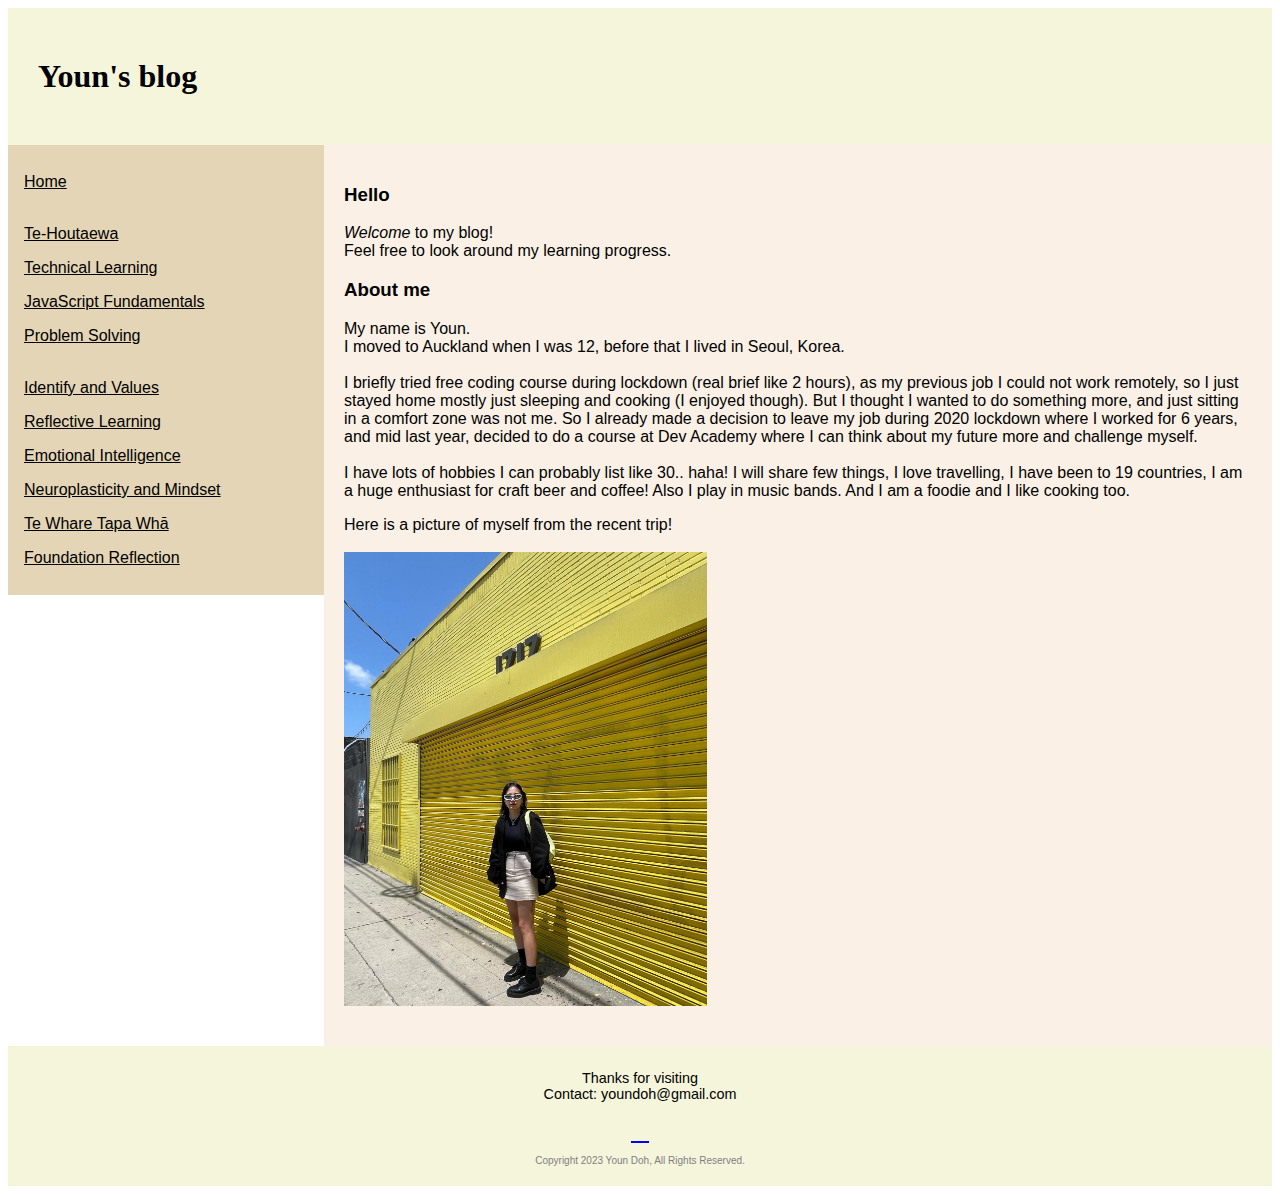
<file: index.html>
<!DOCTYPE html>
<html lang="en">
  <head>
    <meta charset="UTF-8" />
    <meta http-equiv="X-UA-Compatible" content="IE=edge" />
    <meta name="viewport" content="width=device-width, initial-scale=1.0" />
    <link rel="stylesheet" type="text/css" href="styles/main.css" href="https://cdnjs.cloudflare.com/ajax/libs/font-awesome/4.7.0/css/font-awesome.min.css"/>
    <title>Youn's blog</title>
  </head>

  <body>
    <h1>Youn's blog <i style='font-size:24px' class='fas'>&#xf5fc;</i></h1>

<section>
    <nav>
      <ul>
      <li><a href="#home">Home</a></li>
    </br>
    <li><a href="blog/te-houtaewa.html">Te-Houtaewa</a></li>
    <li><a href="blog/html-css.html">Technical Learning</a></li>
    <li><a href="blog/javascript-dom">JavaScript Fundamentals</a></li>
    <li><a href="blog/problem-solving.html">Problem Solving</a></li>
    
    </br>
    <li><a href="blog/identify-values.html">Identify and Values</a></li>
    <li><a href="blog/learning-plan.html">Reflective Learning</a></li>
    <li><a href="blog/emotional-intelligence.html">Emotional Intelligence</a></li>
    <li><a href="blog/neuroplasticity.html">Neuroplasticity and Mindset</a></li>
    <li><a href="blog/te-whare-tapa-wha.html">Te Whare Tapa Whā</a></li>  
    <li><a href="blog/foundations-reflection.html">Foundation Reflection</a></li>
  </ul>    
      </ul>  
    </nav>

  <article>
    <p>
      <h3>Hello</h3>
      <em>Welcome</em> to my blog!<br />
      Feel free to look around my learning progress.
    </p>
  
    <h3>About me</h3>

    <p>
      My name is Youn. <br />
      I moved to Auckland when I was 12, before that I lived in Seoul, Korea.
      <br />
      <br />
      I briefly tried free coding course during lockdown (real brief like 2
      hours), as my previous job I could not work remotely, so I just stayed
      home mostly just sleeping and cooking (I enjoyed though). But I thought I
      wanted to do something more, and just sitting in a comfort zone was not
      me. So I already made a decision to leave my job during 2020 lockdown
      where I worked for 6 years, and mid last year, decided to do a course at
      Dev Academy where I can think about my future more and challenge myself.
      <br />
      <br />
      I have lots of hobbies I can probably list like 30.. haha! I will share
      few things, I love travelling, I have been to 19 countries, I am a huge
      enthusiast for craft beer and coffee! Also I play in music bands. And I am
      a foodie and I like cooking too. <br></p>
      <p>Here is a picture of myself from the recent trip! <br>
      <br>
      <img src="353448571_10158910381626540_4237816101649488044_n.jpg"></p>
      </article>
    </section>

<footer>
  <p>Thanks for visiting<br>
    Contact: youndoh@gmail.com
  </p>
  <i style="font-size:24px" class="fa fa-github"><a href="https://github.com/Youn-Doh">&#xf09b;</a></i>
<p id="copyright">Copyright 2023 Youn Doh, All Rights Reserved.
</p>
 </footer>

  </body>

</html>
</file>
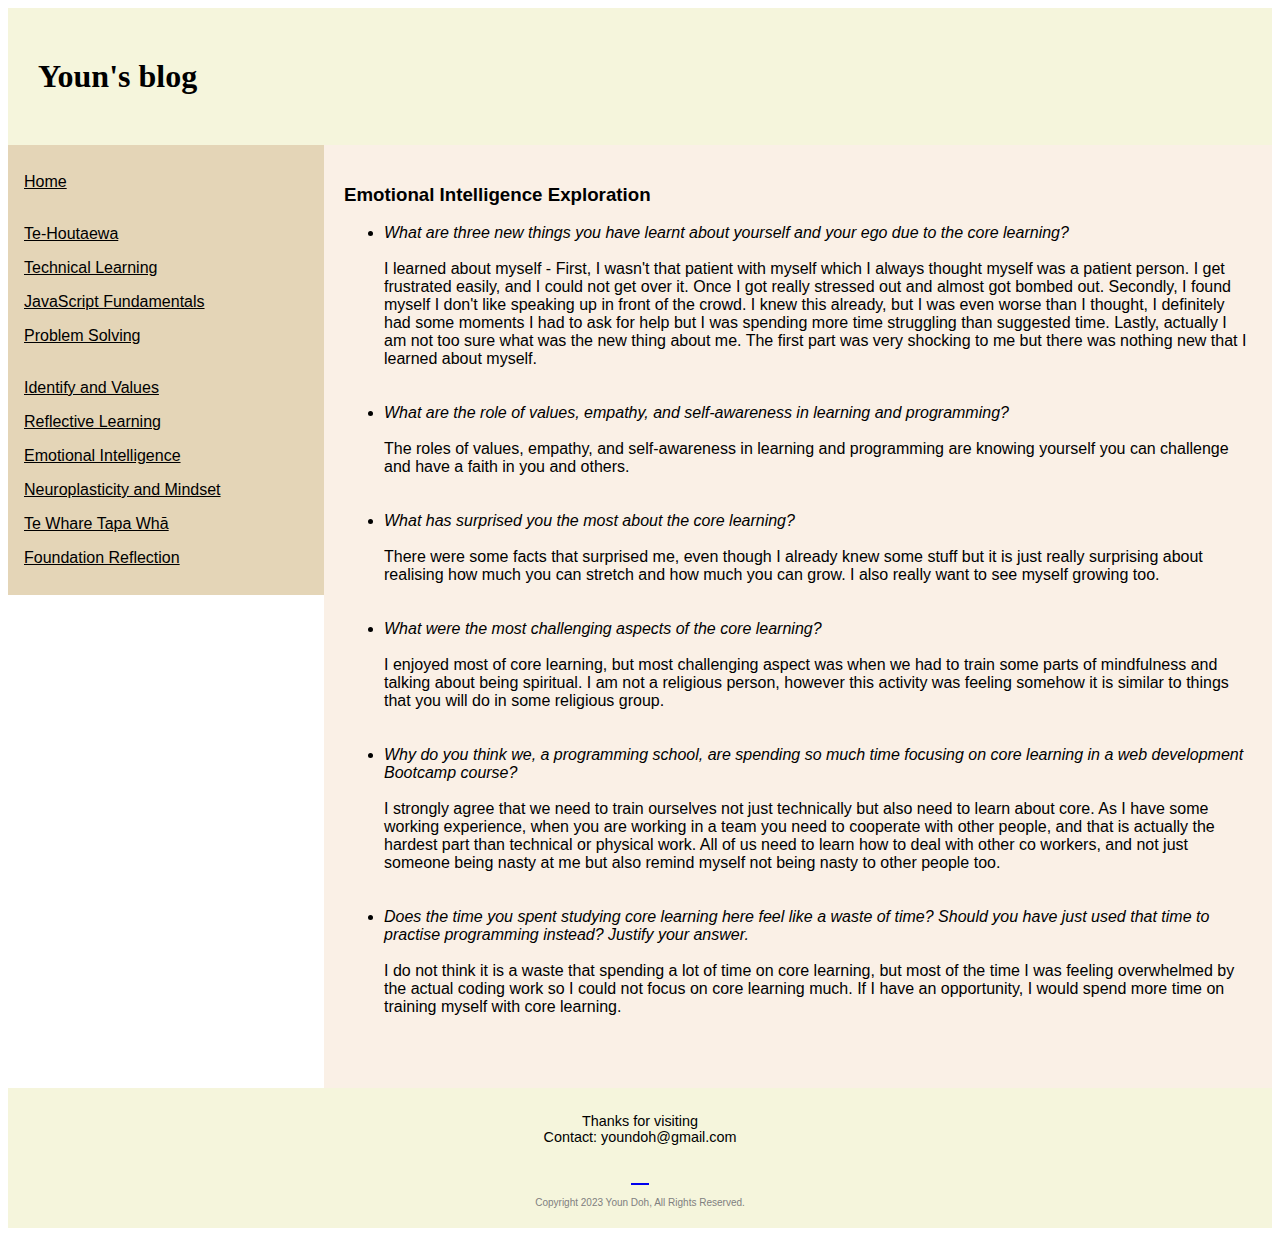
<file: blog/foundations-reflection.html>
<!DOCTYPE html>
<html lang="en">
  <head>
    <meta charset="UTF-8" />
    <meta http-equiv="X-UA-Compatible" content="IE=edge" />
    <meta name="viewport" content="width=device-width, initial-scale=1.0" />
    <link rel="stylesheet" type="text/css" href="../styles/main.css" />
    <title>Youn's blog</title>
  </head>

  <body>
    <h1>Youn's blog <i style='font-size:24px' class='fas'>&#xf5fc;</i></h1>

<section>
    <nav>
      <ul>
      <li><a href="../index.html">Home</a></li>
      </br>
      <li><a href="te-houtaewa.html">Te-Houtaewa</a></li>
      <li><a href="html-css.html">Technical Learning</a></li>
      <li><a href="javascript-dom.html">JavaScript Fundamentals</a></li>
      <li><a href="problem-solving.html">Problem Solving</a></li>
      </br>
      <li><a href="identify-values.html">Identify and Values</a></li>
      <li><a href="learning-plan.html">Reflective Learning</a></li>
      <li><a href="emotional-intelligence.html">Emotional Intelligence</a></li>
      <li><a href="neuroplasticity.html">Neuroplasticity and Mindset</a></li>
      <li><a href="te-whare-tapa-wha.html">Te Whare Tapa Whā</a></li>  
      <li><a href="foundations-reflection.html">Foundation Reflection</a></li>
    </ul>  
    </nav>

  <article>
    <h3>Emotional Intelligence Exploration</h3>
    
    <ul>
      <li><em>What are three new things you have learnt about yourself and your ego due to the core learning?</em><br>
      </br>
      I learned about myself - First, I wasn't that patient with myself which I always thought myself was a patient person. I get frustrated easily, and I could not get over it. Once I got really stressed out and almost got bombed out. 
      Secondly, I found myself I don't like speaking up in front of the crowd. I knew this already, but I was even worse than I thought, I definitely had some moments I had to ask for help but I was spending more time struggling than suggested time. 
      Lastly, actually I am not too sure what was the new thing about me. The first part was very shocking to me but there was nothing new that I learned about myself.
      </li>
    </br>
    </br>
      <li><em>What are the role of values, empathy, and self-awareness in learning and programming?</em><br>
      </br>
      The roles of values, empathy, and self-awareness in learning and programming are knowing yourself you can challenge and have a faith in you and others.
      </li>
    </br>
    </br>
    <li><em>What has surprised you the most about the core learning?</em><br>
    </br>
    There were some facts that surprised me, even though I already knew some stuff but it is just really surprising about realising how much you can stretch and how much you can grow. I also really want to see myself growing too.
    </li>
    </br>
    </br>
    <li><em>What were the most challenging aspects of the core learning?</em><br>
    </br>
    I enjoyed most of core learning, but most challenging aspect was when we had to train some parts of mindfulness and talking about being spiritual. I am not a religious person, however this activity was feeling somehow it is similar to things that you will do in some religious group.
    </li>
  </br>
  </br>
  <li><em>Why do you think we, a programming school, are spending so much time focusing on core learning in a web development Bootcamp course?</em><br>
  </br>
  I strongly agree that we need to train ourselves not just technically but also need to learn about core. As I have some working experience, when you are working in a team you need to cooperate with other people, and that is actually the hardest part than technical or physical work. All of us need to learn how to deal with other co workers, and not just someone being nasty at me but also remind myself not being nasty to other people too.
  </li>
</br>
</br>
<li><em>Does the time you spent studying core learning here feel like a waste of time? Should you have just used that time to practise programming instead? Justify your answer.</em><br>
</br>
I do not think it is a waste that spending a lot of time on core learning, but most of the time I was feeling overwhelmed by the actual coding work so I could not focus on core learning much. If I have an opportunity, I would spend more time on training myself with core learning. 
</li>
</br>
</br>
    </ul>
    </article>
    </section>

    <footer>
      <p>Thanks for visiting<br>
        Contact: youndoh@gmail.com
      </p>
      <i style="font-size:24px" class="fa fa-github"><a href="https://github.com/Youn-Doh">&#xf09b;</a></i>
    <p id="copyright">Copyright 2023 Youn Doh, All Rights Reserved.
    </p>
     </footer>

  </body>

</html>
</file>
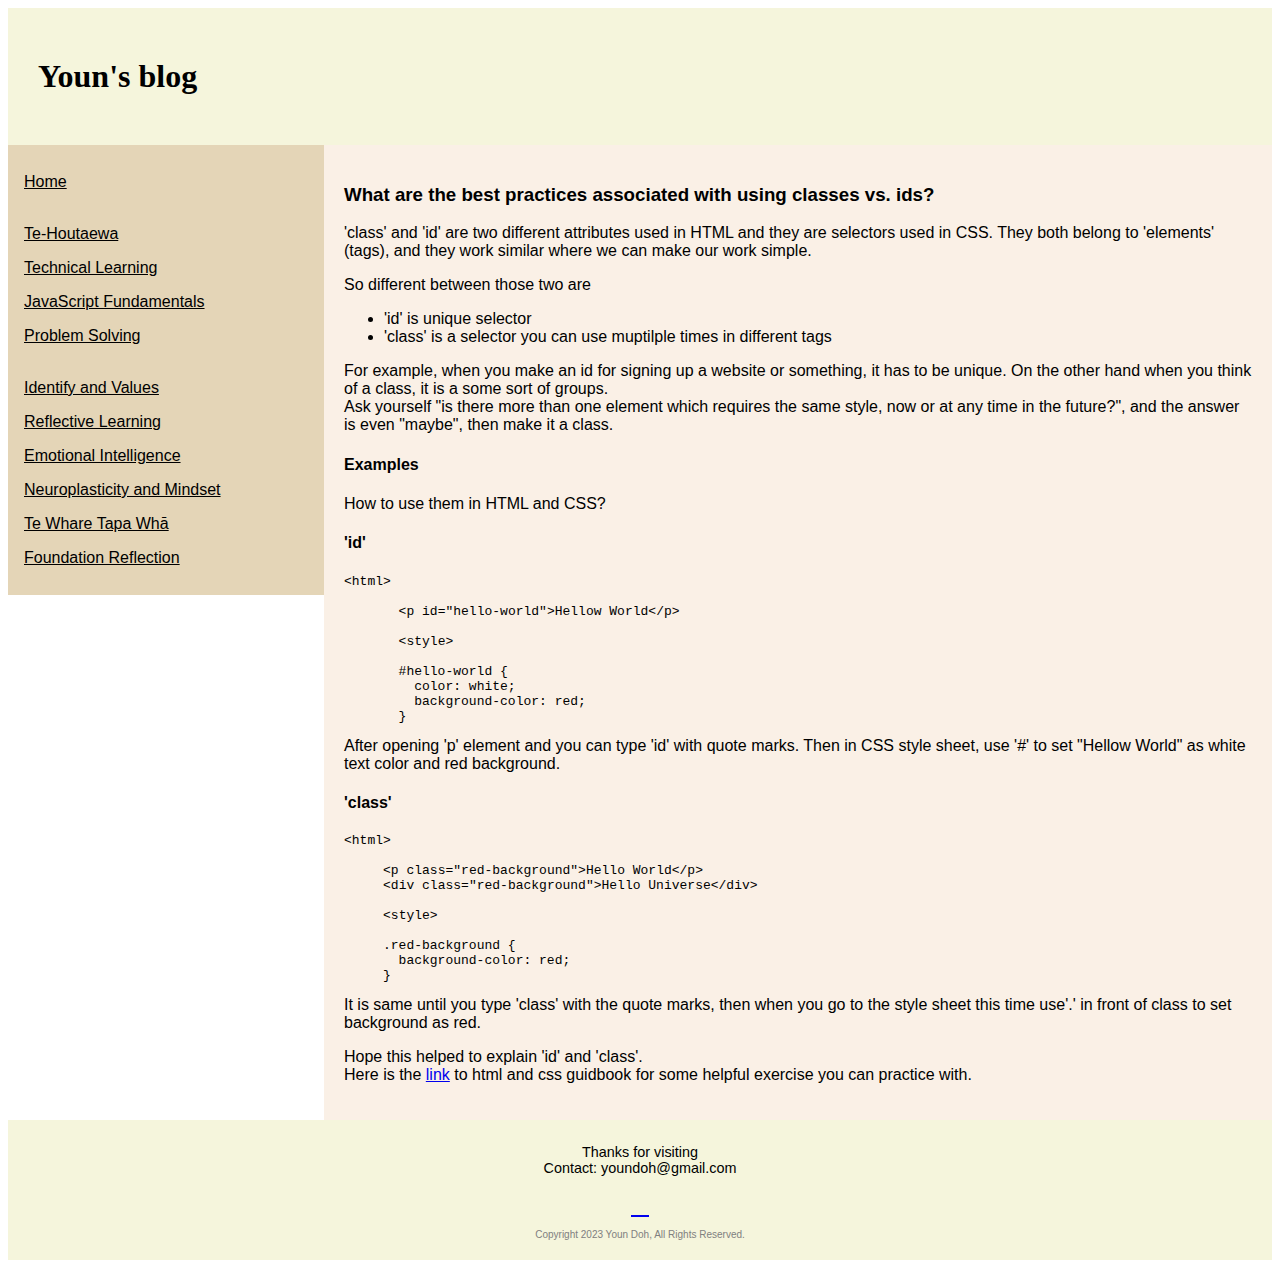
<file: blog/html-css.html>
<!DOCTYPE html>
<html lang="en">
  <head>
    <meta charset="UTF-8" />
    <meta http-equiv="X-UA-Compatible" content="IE=edge" />
    <meta name="viewport" content="width=device-width, initial-scale=1.0" />
    <link rel="stylesheet" type="text/css" href="../styles/main.css" />
    <title>Youn's blog</title>
  </head>

  <body>
    <h1>Youn's blog <i style='font-size:24px' class='fas'>&#xf5fc;</i></h1>

<section>
    <nav>
      <ul>
        <li><a href="../index.html">Home</a></li>
        </br>
        <li><a href="te-houtaewa.html">Te-Houtaewa</a></li>
      <li><a href="html-css.html">Technical Learning</a></li>
      <li><a href="javascript-dom.html">JavaScript Fundamentals</a></li>
      <li><a href="problem-solving.html">Problem Solving</a></li>
      </br>
      <li><a href="identify-values.html">Identify and Values</a></li>
      <li><a href="learning-plan.html">Reflective Learning</a></li>
      <li><a href="emotional-intelligence.html">Emotional Intelligence</a></li>
      <li><a href="neuroplasticity.html">Neuroplasticity and Mindset</a></li>
      <li><a href="te-whare-tapa-wha.html">Te Whare Tapa Whā</a></li>  
      <li><a href="foundations-reflection.html">Foundation Reflection</a></li>
      </ul>  
      </nav>
    </nav>

  <article>
    <p>
      <h3>What are the best practices associated with using classes vs. ids?</h3>
     </p>
     <p>
      'class' and 'id' are two different attributes used in HTML and they are selectors used in CSS. They both belong to 'elements' (tags), and they work similar where we can make our work simple.       
     </p> 
     <p>So different between those two are 
      <ul>
        <li>'id' is unique selector</li>
        <li>'class' is a selector you can use muptilple times in different tags</li> 
      </ul>
      For example, when you make an id for signing up a website or something, it has to be unique. On the other hand when you think of a class, it is a some sort of groups. <br>
      Ask yourself "is there more than one element which requires the same style, now or at any time in the future?", and the answer is even "maybe", then make it a class.
     </p>

     <p>
      <h4>Examples</h4>
      How to use them in HTML and CSS?</p>

      <p>
        <h4>'id'</h4>
        <div class="wp-block-codemirror-blocks-code-block code-block">
        <pre class="hljs language-xml"><span class="hljs-tag">&lt;<span class="hljs-name">html</span>&gt;</span>
       
       <span class="hljs-tag">&lt;<span class="hljs-name">p</span> <span class="hljs-attr">id</span>=<span class="hljs-string">"hello-world"</span>&gt;</span>Hellow World<span class="hljs-tag">&lt;/<span class="hljs-name">p</span>&gt;</span>
       
       <span class="hljs-tag">&lt;<span class="hljs-name">style</span>&gt;</span><span class="language-css">
       
       <span class="hljs-selector-id">#hello-world</span> {
         <span class="hljs-attribute">color</span>: white;
         <span class="hljs-attribute">background-color</span>: red;
       }</span></pre>
       </div>
      After opening 'p' element and you can type 'id' with quote marks. Then in CSS style sheet, use '#' to set "Hellow World" as white text color and red background. 
     </p>

     <p>
     <h4>'class'</h4>
     <div class="wp-block-codemirror-blocks-code-block code-block">
      <pre class="hljs language-xml"><span class="hljs-tag">&lt;<span class="hljs-name">html</span>&gt;</span>
     
     <span class="hljs-tag">&lt;<span class="hljs-name">p</span> <span class="hljs-attr">class</span>=<span class="hljs-string">"red-background"</span>&gt;</span>Hello World<span class="hljs-tag">&lt;/<span class="hljs-name">p</span>&gt;</span>
     <span class="hljs-tag">&lt;<span class="hljs-name">div</span> <span class="hljs-attr">class</span>=<span class="hljs-string">"red-background"</span>&gt;</span>Hello Universe<span class="hljs-tag">&lt;/<span class="hljs-name">div</span>&gt;</span>
     
     <span class="hljs-tag">&lt;<span class="hljs-name">style</span>&gt;</span><span class="language-css">
     
     <span class="hljs-selector-class">.red-background</span> {
       <span class="hljs-attribute">background-color</span>: red;
     }</span></pre>
     </div>
     It is same until you type 'class' with the quote marks, then when you go to the style sheet this time use'.' in front of class to set background as red.
     </p>

     <p>
      Hope this helped to explain 'id' and 'class'.<br>
      Here is the <a href=https://htmlandcssguidebook.com/quizzes/html-ids-classes.html target="_blank">link</a> to html and css guidbook for some helpful exercise you can practice with. 
     </p>
      </article>
    </section>

    <footer>
      <p>Thanks for visiting<br>
        Contact: youndoh@gmail.com
      </p>
      <i style="font-size:24px" class="fa fa-github"><a href="https://github.com/Youn-Doh">&#xf09b;</a></i>
    <p id="copyright">Copyright 2023 Youn Doh, All Rights Reserved.
    </p>
     </footer>

  </body>

</html>
</file>
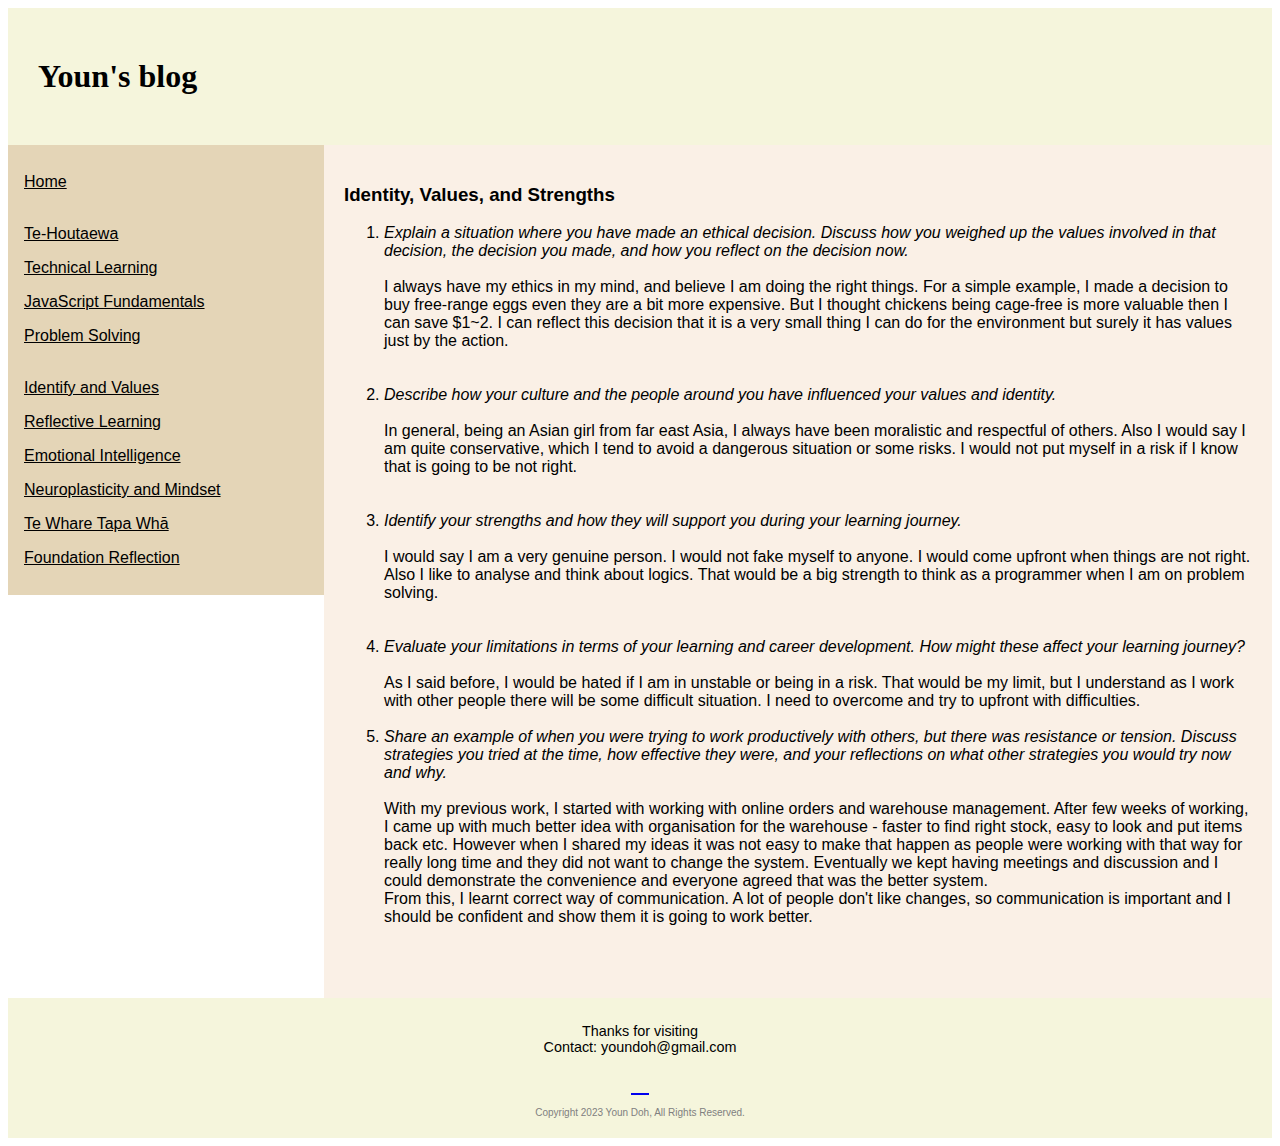
<file: blog/identify-values.html>
<!DOCTYPE html>
<html lang="en">
  <head>
    <meta charset="UTF-8" />
    <meta http-equiv="X-UA-Compatible" content="IE=edge" />
    <meta name="viewport" content="width=device-width, initial-scale=1.0" />
    <link rel="stylesheet" type="text/css" href="../styles/main.css" />
    <title>Youn's blog</title>
  </head>

  <body>
    <h1>Youn's blog <i style='font-size:24px' class='fas'>&#xf5fc;</i></h1>

<section>
    <nav>
      <ul>
        <li><a href="../index.html">Home</a></li>
        </br>
        <li><a href="te-houtaewa.html">Te-Houtaewa</a></li>
      <li><a href="html-css.html">Technical Learning</a></li>
      <li><a href="javascript-dom.html">JavaScript Fundamentals</a></li>
      <li><a href="problem-solving.html">Problem Solving</a></li>
      </br>
      <li><a href="identify-values.html">Identify and Values</a></li>
      <li><a href="learning-plan.html">Reflective Learning</a></li>
      <li><a href="emotional-intelligence.html">Emotional Intelligence</a></li>
      <li><a href="neuroplasticity.html">Neuroplasticity and Mindset</a></li>
      <li><a href="te-whare-tapa-wha.html">Te Whare Tapa Whā</a></li>  
      <li><a href="foundations-reflection.html">Foundation Reflection</a></li>
      </ul>  
      </nav>
    </nav>

  <article>
    <h3>Identity, Values, and Strengths</h3>
    
    <ol>
      <li><em>Explain a situation where you have made an ethical decision. Discuss how you weighed up the values involved in that decision, the decision you made, and how you reflect on the decision now.
      </em><br>
      </br>
      I always have my ethics in my mind, and believe I am doing the right things. For a simple example, I made a decision to buy free-range eggs even they are a bit more expensive. But I thought chickens being cage-free is more valuable then I can save $1~2. I can reflect this decision that it is a very small thing I can do for the environment but surely it has values just by the action.
      </li>
    </br>
    </br>
      <li><em>Describe how your culture and the people around you have influenced your values and identity.</em><br>
      </br>
      In general, being an Asian girl from far east Asia, I always have been moralistic and respectful of others. Also I would say I am quite conservative, which I tend to avoid a dangerous situation or some risks. I would not put myself in a risk if I know that is going to be not right.
      </li>
    </br>
    </br>
    <li><em>Identify your strengths and how they will support you during your learning journey.</em><br>
    </br>
    I would say I am a very genuine person. I would not fake myself to anyone. I would come upfront when things are not right. Also I like to analyse and think about logics. That would be a big strength to think as a programmer when I am on problem solving.
    </li>
    </br>
    </br>
    <li><em>Evaluate your limitations in terms of your learning and career development. How might these affect your learning journey?</em><br>
    </br>
    As I said before, I would be hated if I am in unstable or being in a risk. That would be my limit, but I understand as I work with other people there will be some difficult situation. I need to overcome and try to upfront with difficulties.
  </br>
  </br>
    <li><em>Share an example of when you were trying to work productively with others, but there was resistance or tension. Discuss strategies you tried at the time, how effective they were, and your reflections on what other strategies you would try now and why.</em><br>
    </br>
    With my previous work, I started with working with online orders and warehouse management. After few weeks of working, I came up with much better idea with organisation for the warehouse - faster to find right stock, easy to look and put items back etc. However when I shared my ideas it was not easy to make that happen as people were working with that way for really long time and they did not want to change the system. Eventually we kept having meetings and discussion and I could demonstrate the convenience and everyone agreed that was the better system. <br>
    From this, I learnt correct way of communication. A lot of people don't like changes, so communication is important and I should be confident and show them it is going to work better.
  </li>
  </br>
  </br>
  
    </ol>
      </article>
    </section>

    <footer>
      <p>Thanks for visiting<br>
        Contact: youndoh@gmail.com
      </p>
      <i style="font-size:24px" class="fa fa-github"><a href="https://github.com/Youn-Doh">&#xf09b;</a></i>
    <p id="copyright">Copyright 2023 Youn Doh, All Rights Reserved.
    </p>
     </footer>

  </body>

</html>
</file>
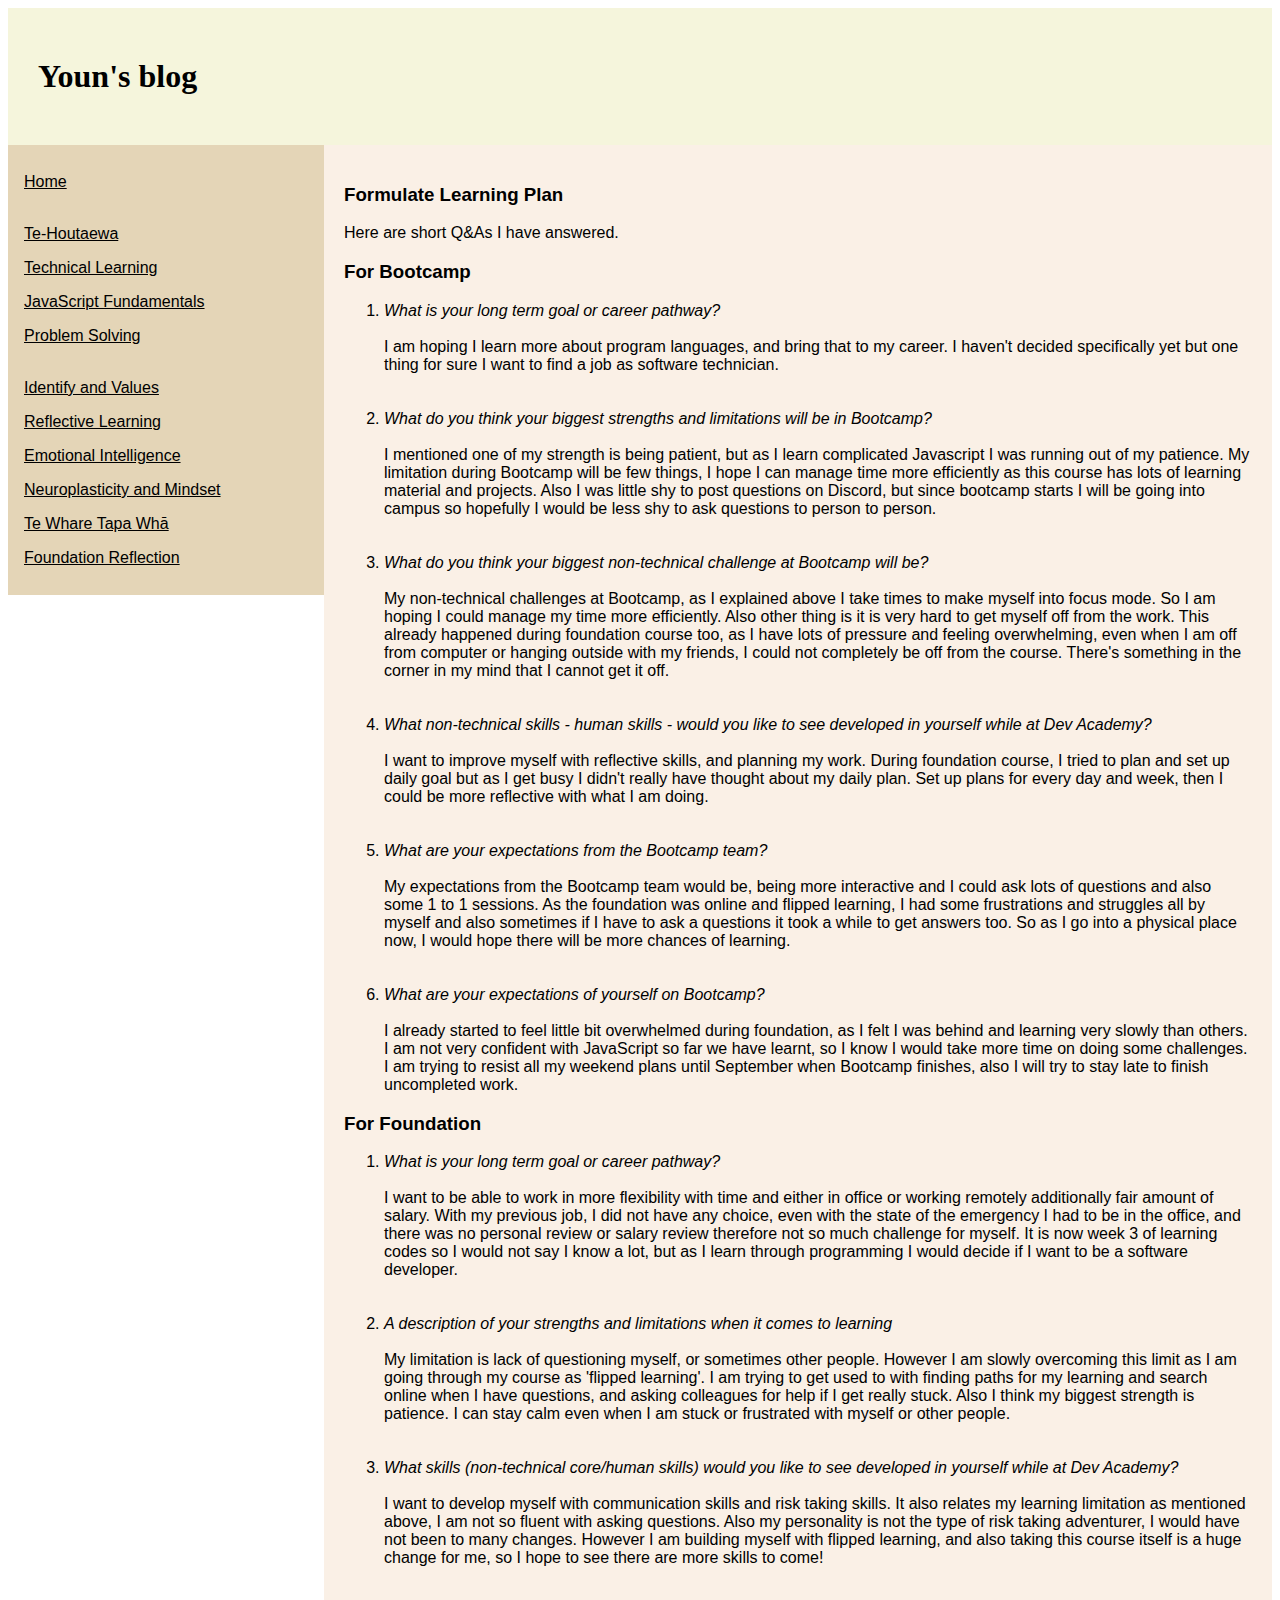
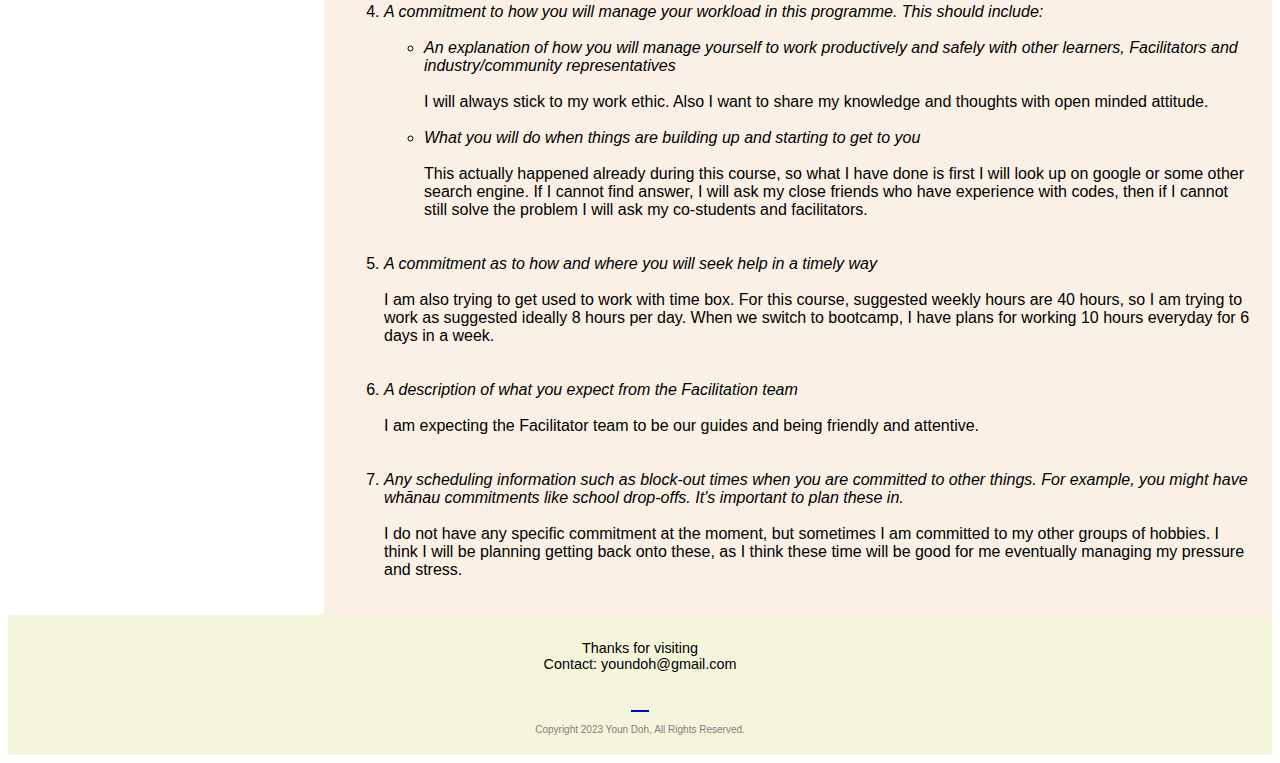
<file: blog/learning-plan.html>
<!DOCTYPE html>
<html lang="en">
  <head>
    <meta charset="UTF-8" />
    <meta http-equiv="X-UA-Compatible" content="IE=edge" />
    <meta name="viewport" content="width=device-width, initial-scale=1.0" />
    <link rel="stylesheet" type="text/css" href="../styles/main.css" />
    <title>Youn's blog</title>
  </head>

  <body>
    <h1>Youn's blog <i style='font-size:24px' class='fas'>&#xf5fc;</i></h1>

<section>
    <nav>
      <ul>
        <li><a href="../index.html">Home</a></li>
        </br>
        <li><a href="te-houtaewa.html">Te-Houtaewa</a></li>
      <li><a href="html-css.html">Technical Learning</a></li>
      <li><a href="javascript-dom.html">JavaScript Fundamentals</a></li>
      <li><a href="problem-solving.html">Problem Solving</a></li>
      </br>
      <li><a href="identify-values.html">Identify and Values</a></li>
      <li><a href="learning-plan.html">Reflective Learning</a></li>
      <li><a href="emotional-intelligence.html">Emotional Intelligence</a></li>
      <li><a href="neuroplasticity.html">Neuroplasticity and Mindset</a></li>
      <li><a href="te-whare-tapa-wha.html">Te Whare Tapa Whā</a></li>  
      <li><a href="foundations-reflection.html">Foundation Reflection</a></li>
      </ul>  
      </nav>
    </nav>

  <article>
    <h3>Formulate Learning Plan</h3>
    <p>Here are short Q&As I have answered.</p>

    <p>
      <h3>For Bootcamp</h3>
    <ol>
      <li><em>What is your long term goal or career pathway?</em><br>
      </br>
      I am hoping I learn more about program languages, and bring that to my career. I haven't decided specifically yet but one thing for sure I want to find a job as software technician. 
      </li>
    </br>
    </br>
      <li><em>What do you think your biggest strengths and limitations will be in Bootcamp?</em><br>
      </br>
      I mentioned one of my strength is being patient, but as I learn complicated Javascript I was running out of my patience. My limitation during Bootcamp will be few things, I hope I can manage time more efficiently as this course has lots of learning material and projects. Also I was little shy to post questions on Discord, but since bootcamp starts I will be going into campus so hopefully I would be less shy to ask questions to person to person.
      </li>
    </br>
    </br>
    <li><em>What do you think your biggest non-technical challenge at Bootcamp will be?</em><br>
    </br>
    My non-technical challenges at Bootcamp, as I explained above I take times to make myself into focus mode. So I am hoping I could manage my time more efficiently. Also other thing is it is very hard to get myself off from the work. This already happened during foundation course too, as I have lots of pressure and feeling overwhelming, even when I am off from computer or hanging outside with my friends, I could not completely be off from the course. There's something in the corner in my mind that I cannot get it off.
    </li>
    </br>
    </br>
    <li><em>What non-technical skills - human skills - would you like to see developed in yourself while at Dev Academy?</em><br>
    </br>
    I want to improve myself with reflective skills, and planning my work. During foundation course, I tried to plan and set up daily goal but as I get busy I didn't really have thought about my daily plan. Set up plans for every day and week, then I could be more reflective with what I am doing.
  </li>
  </br>
  </br>
  <li><em>What are your expectations from the Bootcamp team?</em><br>
  </br>
  My expectations from the Bootcamp team would be, being more interactive and I could ask lots of questions and also some 1 to 1 sessions. As the foundation was online and flipped learning, I had some frustrations and struggles all by myself and also sometimes if I have to ask a questions it took a while to get answers too. So as I go into a physical place now, I would hope there will be more chances of learning. 
  </li>
</br>
</br>
<li><em>What are your expectations of yourself on Bootcamp?</em><br>
</br>
I already started to feel little bit overwhelmed during foundation, as I felt I was behind and learning very slowly than others. I am not very confident with JavaScript so far we have learnt, so I know I would take more time on doing some challenges. I am trying to resist all my weekend plans until September when Bootcamp finishes, also I will try to stay late to finish uncompleted work.<br>
</li>
    </ol>
    </p>

    <p>
      <h3>For Foundation</h3>
    <ol>
      <li><em>What is your long term goal or career pathway?</em><br>
      </br>
        I want to be able to work in more flexibility with time and either in office or working remotely additionally fair amount of salary. With my previous job, I did not have any choice, even with the state of the emergency I had to be in the office, and there was no personal review or salary review therefore not so much challenge for myself. It is now week 3 of learning codes so I would not say I know a lot, but as I learn through programming I would decide if I want to be a software developer.
      </li>
    </br>
    </br>
      <li><em>A description of your strengths and limitations when it comes to learning</em><br>
      </br>
      My limitation is lack of questioning myself, or sometimes other people. However I am slowly overcoming this limit as I am going through my course as 'flipped learning'. I am trying to get used to with finding paths for my learning and search online when I have questions, and asking colleagues for help if I get really stuck. Also I think my biggest strength is patience. I can stay calm even when I am stuck or frustrated with myself or other people. 
      </li>
    </br>
    </br>
    <li><em>What skills (non-technical core/human skills) would you like to see developed in yourself while at Dev Academy?</em><br>
    </br>
    I want to develop myself with communication skills and risk taking skills. It also relates my learning limitation as mentioned above, I am not so fluent with asking questions. Also my personality is not the type of risk taking adventurer, I would have not been to many changes. However I am building myself with flipped learning, and also taking this course itself is a huge change for me, so I hope to see there are more skills to come!
    </li>
    </br>
    </br>
    <li><em>A commitment to how you will manage your workload in this programme. This should include:</em><br>
    </br>
      <ul>
        <li><em>An explanation of how you will manage yourself to work productively and safely with other learners, Facilitators and industry/community representatives</em><br>
      </br>
      I will always stick to my work ethic. Also I want to share my knowledge and thoughts with open minded attitude. <br></li>
    </br>
    <li><em>What you will do when things are building up and starting to get to you</em><br>
    </br>
    This actually happened already during this course, so what I have done is first I will look up on google or some other search engine. If I cannot find answer, I will ask my close friends who have experience with codes, then if I cannot still solve the problem I will ask my co-students and facilitators. 
    </li>
    </ul>
  </br>
  </br>
    <li><em>A commitment as to how and where you will seek help in a timely way</em><br>
    </br>
    I am also trying to get used to work with time box. For this course, suggested weekly hours are 40 hours, so I am trying to work as suggested ideally 8 hours per day. When we switch to bootcamp, I have plans for working 10 hours everyday for 6 days in a week.
  </li>
  </br>
  </br>
  <li><em>A description of what you expect from the Facilitation team</em><br>
  </br>
  I am expecting the Facilitator team to be our guides and being friendly and attentive.
  </li>
</br>
</br>
<li><em>Any scheduling information such as block-out times when you are committed to other things. For example, you might have whānau commitments like school drop-offs. It's important to plan these in.</em><br>
</br>
I do not have any specific commitment at the moment, but sometimes I am committed to my other groups of hobbies. I think I will be planning getting back onto these, as I think these time will be good for me eventually managing my pressure and stress.<br>
</li>
    </ol>
    </p>
      </article>
    </section>

    <footer>
      <p>Thanks for visiting<br>
        Contact: youndoh@gmail.com
      </p>
      <i style="font-size:24px" class="fa fa-github"><a href="https://github.com/Youn-Doh">&#xf09b;</a></i>
    <p id="copyright">Copyright 2023 Youn Doh, All Rights Reserved.
    </p>
     </footer>

  </body>

</html>
</file>
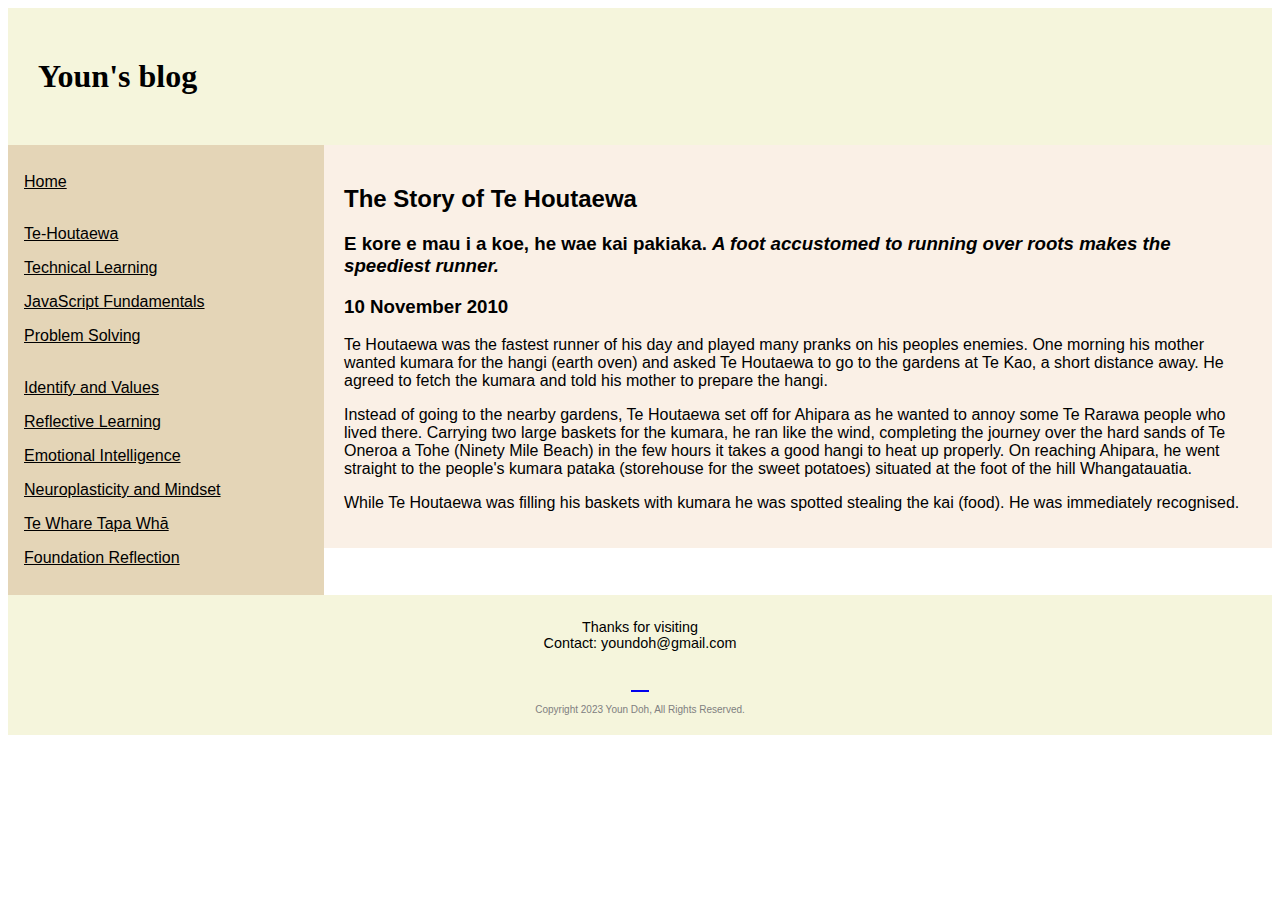
<file: blog/te-houtaewa.html>
<!DOCTYPE html>
<html>
  <head>
    <title>Youn's blog - Stories and Legends</title>
    <meta charset="UTF-8" />
    <meta http-equiv="X-UA-Compatible" content="IE=edge" />
    <meta name="viewport" content="width=device-width, initial-scale=1.0" />
    <link href="../styles/main.css" rel="stylesheet" type="text/css" />
  </head>

  <body>
    <h1>Youn's blog <i style="font-size: 24px" class="fas">&#xf5fc;</i></h1>

    <section>
      <nav>
        <ul>
          <li><a href="../index.html">Home</a></li>
          </br>
          <li><a href="te-houtaewa.html">Te-Houtaewa</a></li>
          <li><a href="html-css.html">Technical Learning</a></li>
          <li><a href="javascript-dom.html">JavaScript Fundamentals</a></li>
          <li><a href="problem-solving.html">Problem Solving</a></li>
          </br>
          <li><a href="identify-values.html">Identify and Values</a></li>
          <li><a href="learning-plan.html">Reflective Learning</a></li>
          <li><a href="emotional-intelligence.html">Emotional Intelligence</a></li>
          <li><a href="neuroplasticity.html">Neuroplasticity and Mindset</a></li>
          <li><a href="te-whare-tapa-wha.html">Te Whare Tapa Whā</a></li>  
          <li><a href="foundations-reflection.html">Foundation Reflection</a></li>
        </ul>  
        </nav>
      </nav>

      <article>
        <h2>The Story of Te Houtaewa</h2>
        <h3>
          E kore e mau i a koe, he wae kai pakiaka.
          <em
            >A foot accustomed to running over roots makes the speediest
            runner.</em
          >
        </h3>
        <h3>10 November 2010</h3>

        <p>
          Te Houtaewa was the fastest runner of his day and played many pranks
          on his peoples enemies. One morning his mother wanted kumara for the
          hangi (earth oven) and asked Te Houtaewa to go to the gardens at Te
          Kao, a short distance away. He agreed to fetch the kumara and told his
          mother to prepare the hangi.
        </p>
        <p>
          Instead of going to the nearby gardens, Te Houtaewa set off for
          Ahipara as he wanted to annoy some Te Rarawa people who lived there.
          Carrying two large baskets for the kumara, he ran like the wind,
          completing the journey over the hard sands of Te Oneroa a Tohe (Ninety
          Mile Beach) in the few hours it takes a good hangi to heat up
          properly. On reaching Ahipara, he went straight to the people's kumara
          pataka (storehouse for the sweet potatoes) situated at the foot of the
          hill Whangatauatia.
        </p>
        <p>
          While Te Houtaewa was filling his baskets with kumara he was spotted
          stealing the kai (food). He was immediately recognised.
        </p>
      </article>
    </section>

    <footer>
      <p>
        Thanks for visiting<br />
        Contact: youndoh@gmail.com
      </p>
      <i style="font-size: 24px" class="fa fa-github"
        ><a href="https://github.com/Youn-Doh">&#xf09b;</a></i
      >
      <p id="copyright">Copyright 2023 Youn Doh, All Rights Reserved.</p>
    </footer>
    <!-- this is a comment. -->
  </body>
</html>
</file>
<file: styles/main.css>
* {
  box-sizing: border-box;
}

h1 {
  font-family: futura;
  text-align: left;
  background-color: beige;
  padding-left: 30px;
  padding-top: 50px;
  padding-bottom: 50px;
  margin: 0;
}

nav {
  float: left;
  width: 25%;
  background: #e4d5b7;
  padding-top: 20px;
  padding-bottom: 20px;
}

nav ul {
  font-family: 'Gill Sans', 'Gill Sans MT', Calibri, 'Trebuchet MS', sans-serif;
  list-style-type: none;
  margin: 0;
  padding: 0;
}

li a {
  display: block;
  color: #000;
  padding: 8px 16px;
}

article {
  background-color: #faf0e6;
  float: left;
  padding: 20px;
  width: 75%;
}

section::after {
  content: '';
  display: table;
  clear: both;
}

img {
  width: 40%;
  height: auto;
  text-align: center !important;
}

table {
  width: 100%;
  border-collapse: collapse;
  border-color: rgb(87, 60, 60);
  vertical-align: middle;
}

td,
th {
  border: 1px solid rgb(87, 60, 60);
  border-collapse: collapse;
  padding: 8px;
}

body {
  font-family: 'Gill Sans', 'Gill Sans MT', Calibri, 'Trebuchet MS', sans-serif;
}

.wp-block-codemirror-blocks-code-block code-block {
  border-style: double;
  background-color: grey;
}

footer {
  background-color: beige;
  padding: 10px;
  text-align: center;
  font-size: 90%;
}

#copyright {
  color: gray;
  font-size: x-small;
}

@media screen and (max-width: 600px) {
  nav,
  article {
    width: 100%;
    height: auto;
    position: relative;
  }
}
</file>
